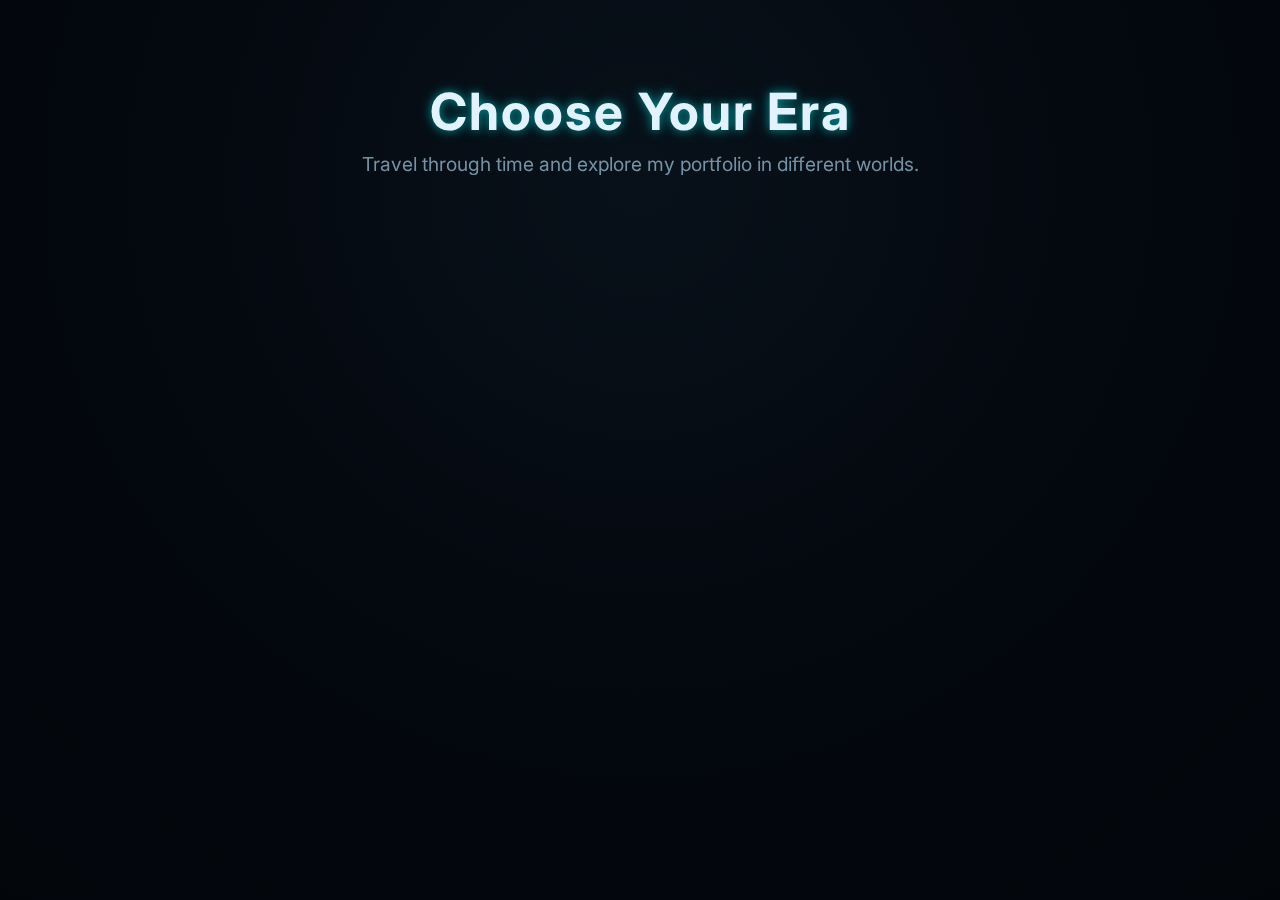
<file: index.html>
<!DOCTYPE html>
<html lang="en">
<head>
    <meta charset="UTF-8">
    <meta name="viewport" content="width=device-width, initial-scale=1.0">
    <title>Time Machine Portfolio</title>

    <!-- GLOBAL + WARP CSS -->
    <link rel="stylesheet" href="css/global.css">
    <link rel="stylesheet" href="css/warp.css">
    <link rel="stylesheet" href="css/selection.css">

    <!-- GOOGLE FONTS (Global UI Font) -->
    <link href="https://fonts.googleapis.com/css2?family=Inter:wght@300;400;600;700&display=swap" rel="stylesheet">
</head>
<body>

    <!-- WARP TRANSITION OVERLAY -->
    <div id="warp-overlay"></div>

    <!-- STORY MESSAGE OVERLAY -->
    <div class="story-overlay"></div>

    <!-- ============================
         ERA SELECTION PAGE CONTENT
         ============================ -->
    <section class="portal-container">

        <h1 class="portal-title">Choose Your Era</h1>
        <p class="portal-subtitle">Travel through time and explore my portfolio in different worlds.</p>

        <div class="portal-grid">

            <!-- Stone Age -->
            <a href="stone-age.html" class="era-card stone-card">
                <div class="era-label">🪨 Stone Age</div>
                <div class="era-desc">Primitive rock UI + ancient vibes</div>
            </a>

            <!-- Medieval -->
            <a href="medieval.html" class="era-card medieval-card">
                <div class="era-label">🏰 Medieval Era</div>
                <div class="era-desc">Royal parchment UI + candle ambience</div>
            </a>

            <!-- Retro -->
            <a href="retro.html" class="era-card retro-card">
                <div class="era-label">💜 Retro 80s Neon</div>
                <div class="era-desc">Synthwave glow + neon grids</div>
            </a>

            <!-- Modern -->
            <a href="modern.html" class="era-card modern-card">
                <div class="era-label">⚪ Modern Minimal</div>
                <div class="era-desc">Clean, smooth, Apple-like UI</div>
            </a>

            <!-- Future -->
            <a href="future.html" class="era-card future-card">
                <div class="era-label">🔮 Futuristic</div>
                <div class="era-desc">Hologram tech + cyberpunk effects</div>
            </a>

        </div>

    </section>

    <!-- SCRIPTS -->
    <script src="js/story.js"></script>
    <script src="js/warp.js"></script>

</body>
</html>
</file>
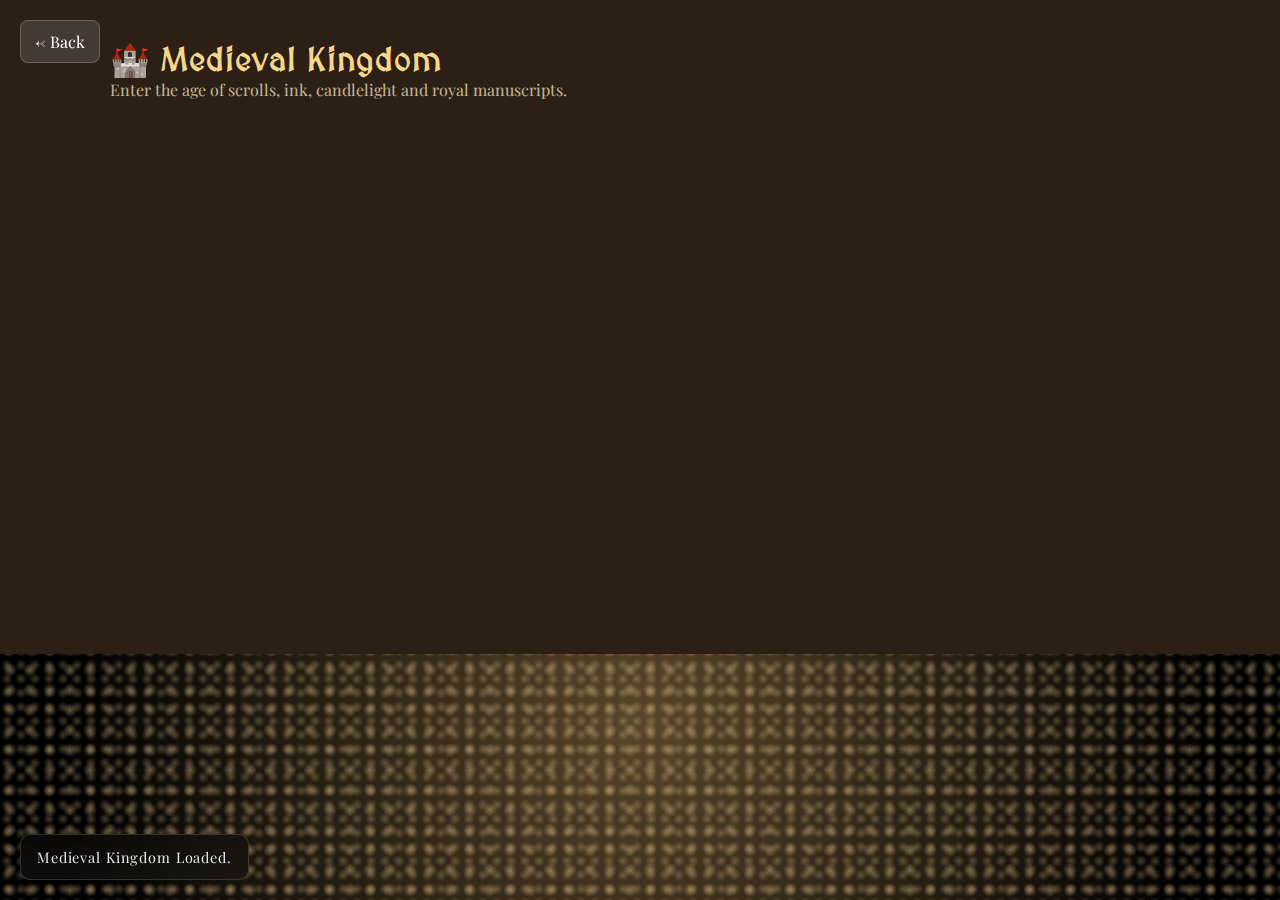
<file: medieval.html>
<!DOCTYPE html>
<html lang="en">
<head>
    <meta charset="UTF-8">
    <meta name="viewport" content="width=device-width, initial-scale=1.0">
    <title>Medieval Era — Time Machine Portfolio</title>

    <!-- GLOBAL + ERA CSS -->
    <link rel="stylesheet" href="css/global.css">
    <link rel="stylesheet" href="css/medieval.css">

    <!-- Medieval Fonts -->
    <link href="https://fonts.googleapis.com/css2?family=MedievalSharp&family=Playfair+Display:wght@600&display=swap" rel="stylesheet">
</head>

<body>

    <!-- Background FX (candle flicker + embers) -->
    <div class="fx-layer"></div>

    <!-- Floating medieval scroll -->
    <div class="object-layer"></div>

    <!-- Cinematic arrival layer -->
    <div class="arrival-layer"></div>

    <!-- Back -->
    <a href="index.html" class="back-link">← Back</a>

    <!-- Story messages -->
    <div class="story-overlay"></div>

    <!-- ==========================
         PAGE CONTENT
         ========================== -->
    <div class="container">

        <h1 class="page-title">🏰 Medieval Kingdom</h1>
        <p class="page-desc">
            Enter the age of scrolls, ink, candlelight and royal manuscripts.
        </p>

        <!-- ABOUT -->
        <div class="card">
            <h2>About Me</h2>
            <p>
                A wandering artisan crafting interfaces across kingdoms and eras.
                In this realm, design is written in ink and sealed with wax.
            </p>
        </div>

        <!-- SKILLS -->
        <div class="card">
            <h2>Skills</h2>
            <ul>
                <li>Scroll UI Layout</li>
                <li>Candlelight Aesthetics</li>
                <li>Royal Typography</li>
            </ul>
        </div>

        <!-- PROJECTS -->
        <div class="card">
            <h2>Projects</h2>
            <p>
                Manuscripts, heraldry systems, scroll-based data records,
                and enchanted UI layouts.
            </p>
        </div>

        <!-- CONTACT -->
        <div class="card">
            <h2>Contact</h2>
            <p>
                Send word via raven or seal your message in wax and parchment.
            </p>
        </div>
    </div>

    <!-- Scripts -->
    <script src="js/story.js"></script>
    <script src="js/mode.js"></script>
    <script src="js/interactive.js"></script>

    <script>
        // arrival narrative + fade layer
        window.addEventListener("load", () => {
            showStoryMessage("Medieval Kingdom Loaded.");

            setTimeout(() => {
                document.querySelector(".arrival-layer")?.classList.add("arrival-hide");
            }, 250);
        });
    </script>

</body>
</html>
</file>
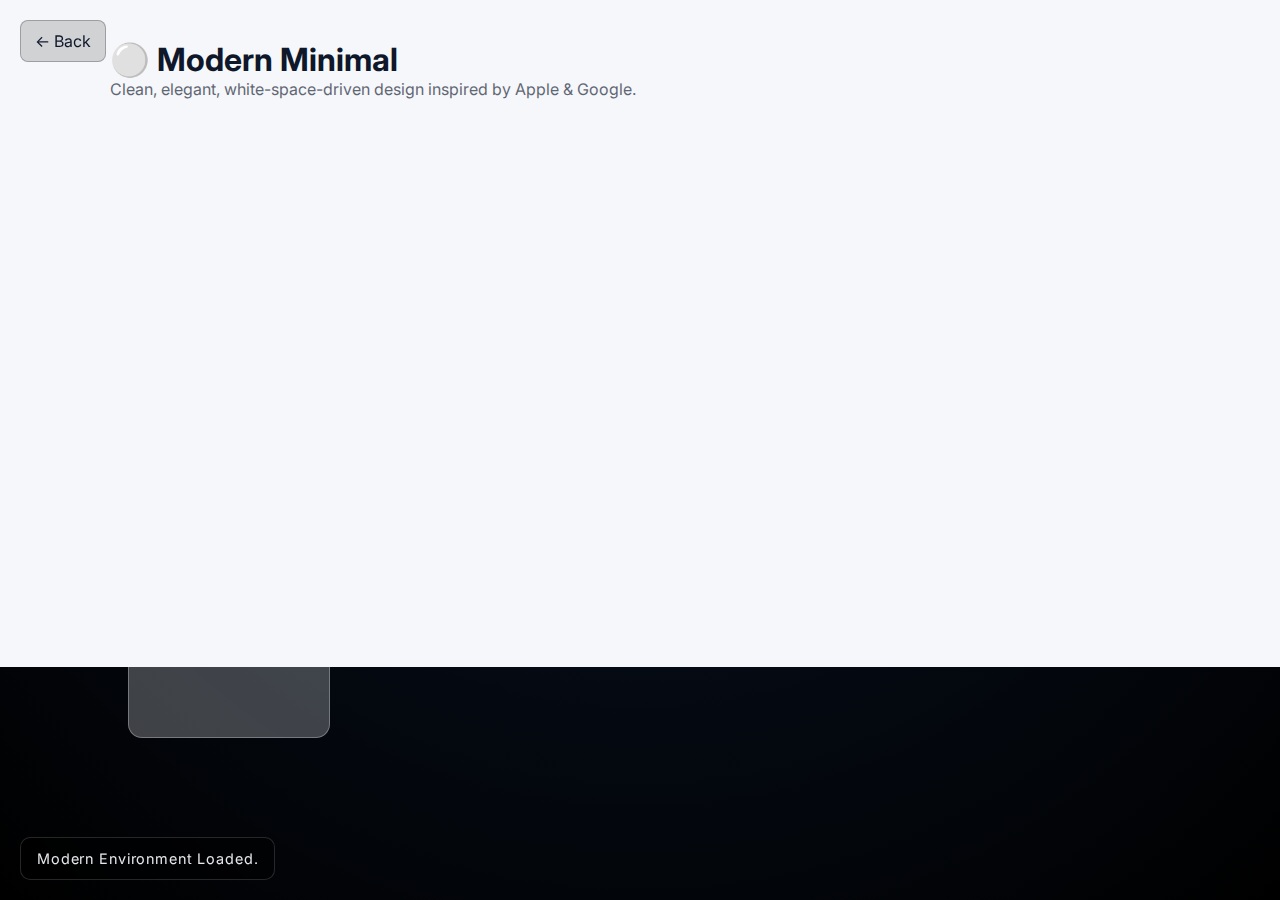
<file: modern.html>
<!DOCTYPE html>
<html lang="en">
<head>
    <meta charset="UTF-8">
    <meta name="viewport" content="width=device-width, initial-scale=1.0">
    <title>Modern Minimal — Time Machine Portfolio</title>

    <!-- Global + Modern CSS -->
    <link rel="stylesheet" href="css/global.css">
    <link rel="stylesheet" href="css/modern.css">

    <!-- Modern Fonts -->
    <link href="https://fonts.googleapis.com/css2?family=Inter:wght@300;400;600;700&display=swap" rel="stylesheet">
</head>

<body>

    <!-- Ambient FX -->
    <div class="fx-layer"></div>

    <!-- 3D floating glass panels -->
    <div class="object-layer"></div>

    <!-- Arrival animation -->
    <div class="arrival-layer"></div>

    <!-- Back -->
    <a href="index.html" class="back-link">← Back</a>

    <!-- Story overlay -->
    <div class="story-overlay"></div>

    <!-- ==========================
         MAIN CONTENT
         ========================== -->
    <div class="container">

        <h1 class="page-title">⚪ Modern Minimal</h1>
        <p class="page-desc">
            Clean, elegant, white-space-driven design inspired by Apple & Google.
        </p>

        <!-- ABOUT -->
        <div class="card">
            <h2>About Me</h2>
            <p>
                I craft clean and minimal UI experiences with a strong focus on clarity,
                soft shadows, and structured content hierarchy.
            </p>
        </div>

        <!-- SKILLS -->
        <div class="card">
            <h2>Skills</h2>
            <ul>
                <li>UX Design</li>
                <li>Modern UI Styling</li>
                <li>Shadows & Micro-interactions</li>
            </ul>
        </div>

        <!-- PROJECTS -->
        <div class="card">
            <h2>Projects</h2>
            <p>
                Smooth dashboards, minimal landing pages, clean mobile designs.
            </p>
        </div>

        <!-- CONTACT -->
        <div class="card">
            <h2>Contact</h2>
            <p>
                Reach me via modern communication standards — email or DM.
            </p>
        </div>
    </div>

    <!-- Scripts -->
    <script src="js/story.js"></script>
    <script src="js/mode.js"></script>
    <script src="js/interactive.js"></script>

    <script>
        // Arrival cinematic & message
        window.addEventListener("load", () => {
            showStoryMessage("Modern Environment Loaded.");

            setTimeout(() => {
                document.querySelector(".arrival-layer")?.classList.add("arrival-hide");
            }, 250);
        });
    </script>

</body>
</html>
</file>
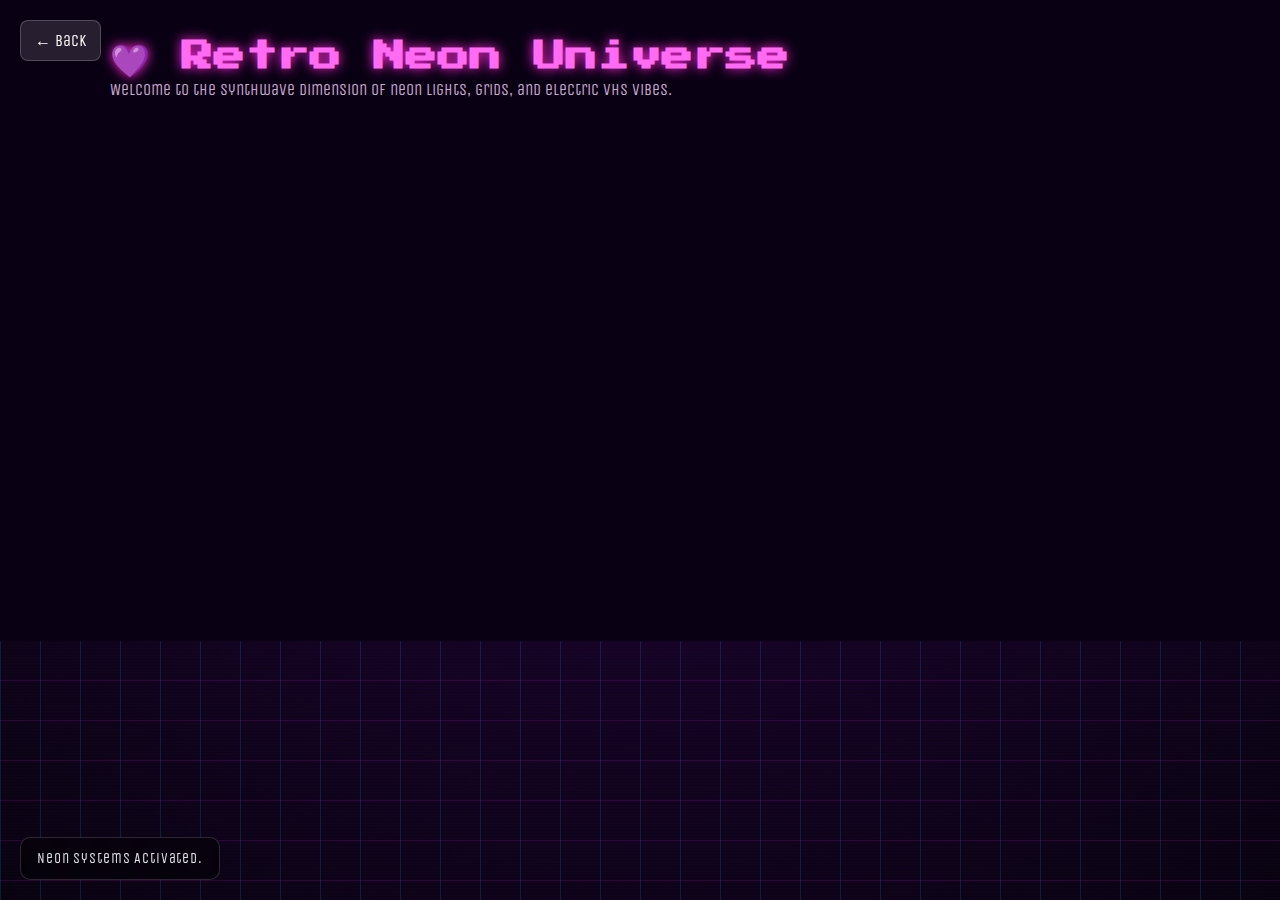
<file: retro.html>
<!DOCTYPE html>
<html lang="en">
<head>
    <meta charset="UTF-8">
    <meta name="viewport" content="width=device-width, initial-scale=1.0">
    <title>Retro 80s Era — Time Machine Portfolio</title>

    <!-- Global + Retro CSS -->
    <link rel="stylesheet" href="css/global.css">
    <link rel="stylesheet" href="css/retro.css">

    <!-- Retro Fonts -->
    <link href="https://fonts.googleapis.com/css2?family=Press+Start+2P&family=Unica+One&display=swap" rel="stylesheet">
</head>

<body>

    <!-- Ambient FX -->
    <div class="fx-layer"></div>

    <!-- Wireframe objects -->
    <div class="object-layer"></div>

    <!-- Arrival cinematic -->
    <div class="arrival-layer"></div>


    <!-- Back button -->
    <a href="index.html" class="back-link">← Back</a>

    <!-- Story overlay -->
    <div class="story-overlay"></div>

    <!-- ==========================
         PAGE CONTENT
         ========================== -->
    <div class="container">

        <h1 class="page-title">💜 Retro Neon Universe</h1>
        <p class="page-desc">
            Welcome to the synthwave dimension of neon lights,
            grids, and electric VHS vibes.
        </p>

        <!-- ABOUT -->
        <div class="card">
            <h2>About Me</h2>
            <p>
                A digital artist navigating neon highways of the 80s UI timeline.
                Here, everything glows.
            </p>
        </div>

        <!-- SKILLS -->
        <div class="card">
            <h2>Skills</h2>
            <ul>
                <li>VHS UI Design</li>
                <li>Synthwave Visual Aesthetics</li>
                <li>Glitch Animation Engineering</li>
            </ul>
        </div>

        <!-- PROJECTS -->
        <div class="card">
            <h2>Projects</h2>
            <p>Neon dashboards, grid worlds, vaporwave experiences.</p>
        </div>

        <!-- CONTACT -->
        <div class="card">
            <h2>Contact</h2>
            <p>Send a message through neon wavelengths or retro frequencies.</p>
        </div>

    </div>

    <!-- Scripts -->
    <script src="js/story.js"></script>
    <script src="js/mode.js"></script>
    <script src="js/interactive.js"></script>

    <script>
        window.addEventListener("load", () => {
            showStoryMessage("Neon Systems Activated.");

            setTimeout(() => {
                document.querySelector(".arrival-layer")?.classList.add("arrival-hide");
            }, 250);
        });
    </script>

</body>
</html>
</file>
<file: css/warp.css>
/* ==========================================================
   WARP TRANSITION EFFECT
   Full-screen vortex + glow animation on era selection
   ========================================================== */

#warp-overlay {
    position: fixed;
    inset: 0;
    background: radial-gradient(circle at center,
        rgba(0, 212, 255, 0) 0%,
        rgba(0, 0, 0, 0.85) 60%,
        #000 100%
    );
    z-index: 200000;
    pointer-events: none;
    opacity: 0;
    transform: scale(1);
    transition: opacity 0.4s ease-out;
    overflow: hidden;
}

/* Vortex swirl (core effect) */
#warp-overlay::before {
    content: "";
    position: absolute;
    inset: -50%;
    background: conic-gradient(
        from 0deg,
        rgba(56,189,248,0.9),
        rgba(129,140,248,0.9),
        rgba(45,212,191,0.9),
        rgba(56,189,248,0.9)
    );
    border-radius: 50%;
    filter: blur(40px);
    transform: scale(0.1) rotate(0deg);
    opacity: 0;

    transition:
        transform 1s cubic-bezier(.3, .7, .4, 1),
        opacity 0.6s ease-out;
}

/* Glow pulse behind vortex */
#warp-overlay::after {
    content: "";
    position: absolute;
    inset: 0;
    background: radial-gradient(circle at center,
        rgba(56,189,248,0.5),
        rgba(0,212,255,0.1),
        transparent 70%
    );
    filter: blur(40px);
    opacity: 0;
    transition: opacity 0.6s ease-out;
}

/* When warp is active */
.warp-active {
    opacity: 1;
    pointer-events: all;
}

.warp-active::before {
    opacity: 1;
    transform: scale(2.2) rotate(720deg);
}

.warp-active::after {
    opacity: 0.9;
}
</file>
<file: css/selection.css>
/* ==========================================================
   ERA SELECTION PORTAL — Time Hub UI
   Applies ONLY to index.html
   ========================================================== */

body {
    background: radial-gradient(circle at 50% 20%,
        #08111a,
        #04080f,
        #02050a
    );
    color: #e2e8f0;
    font-family: 'Inter', sans-serif;
    overflow-x: hidden;
}



/* ==========================================================
   PORTAL GLOW GRID BACKGROUND
   ========================================================== */

body::before {
    content: "";
    position: fixed;
    inset: 0;

    background:
        /* glowing grid */
        linear-gradient(rgba(0, 255, 255, 0.08) 1px, transparent 1px),
        linear-gradient(90deg, rgba(0, 255, 255, 0.08) 1px, transparent 1px),
        /* soft gradient backdrop */
        radial-gradient(circle at top, #0c2333 0%, #030914 80%, #01030a 100%);

    background-size:
        50px 50px,
        50px 50px,
        100% 100%;

    z-index: -2;
    opacity: 0.35;

    animation: portalGridMove 22s linear infinite;
}

@keyframes portalGridMove {
    0% { background-position: 0 0, 0 0, center; }
    100% { background-position: 0 400px, 400px 0, center; }
}



/* ==========================================================
   FLOATING PORTAL RINGS
   ========================================================== */

body::after {
    content: "";
    position: fixed;
    width: 550px;
    height: 550px;
    left: 50%;
    top: 40%;

    transform: translate(-50%, -50%);
    border-radius: 50%;

    background: radial-gradient(circle,
        rgba(0, 247, 255, 0.15),
        rgba(0, 247, 255, 0.05),
        transparent 60%
    );

    filter: blur(18px);
    z-index: -1;

    animation: ringPulse 6s ease-in-out infinite;
}

@keyframes ringPulse {
    0% { transform: translate(-50%, -50%) scale(1); opacity: 0.45; }
    50% { transform: translate(-50%, -50%) scale(1.18); opacity: 0.65; }
    100% { transform: translate(-50%, -50%) scale(1); opacity: 0.45; }
}



/* ==========================================================
   PORTAL TITLE + SUBTITLE
   ========================================================== */

.portal-title {
    font-size: 3.2rem;
    letter-spacing: 2px;
    font-weight: 700;
    color: #e2f3ff;

    text-shadow:
        0 0 8px rgba(0,255,255,0.45),
        0 0 16px rgba(0,255,255,0.25);
}

.portal-subtitle {
    color: #8fb4c9;
    font-size: 1.2rem;
    margin-bottom: 40px;
}



/* ==========================================================
   ERA CARDS — Enhanced Portal Effects
   ========================================================== */

.era-card {
    background: rgba(255,255,255,0.06);
    border: 1px solid rgba(0,255,255,0.2);
    backdrop-filter: blur(10px);

    transition: 0.5s ease;
    position: relative;
    overflow: hidden;
}

/* Portal light flash on hover */
.era-card::before {
    content: "";
    position: absolute;
    inset: 0;
    background: radial-gradient(circle,
        rgba(0,255,255,0.18),
        rgba(0,255,255,0.05),
        transparent 70%
    );
    opacity: 0;
    transform: scale(0.6);
    transition: 0.4s ease;
}

.era-card:hover::before {
    opacity: 1;
    transform: scale(1.4);
}

/* Hover lift */
.era-card:hover {
    transform: translateY(-12px) scale(1.03);
    box-shadow:
        0 0 20px rgba(0,255,255,0.25),
        0 0 40px rgba(0,255,255,0.15);
}



/* ==========================================================
   ERA CARD TEXT
   ========================================================== */

.era-label {
    font-size: 1.5rem;
    font-weight: 700;
    color: #e6faff;
}

.era-desc {
    color: #a8cbde;
}



/* ==========================================================
   ENTRY ANIMATION FOR CARDS
   ========================================================== */

.era-card {
    opacity: 0;
    transform: translateY(20px);
    animation: cardEntrance 0.8s ease forwards;
}

.era-card:nth-child(2) { animation-delay: 0.1s; }
.era-card:nth-child(3) { animation-delay: 0.2s; }
.era-card:nth-child(4) { animation-delay: 0.3s; }
.era-card:nth-child(5) { animation-delay: 0.4s; }

@keyframes cardEntrance {
    0% { opacity: 0; transform: translateY(20px); }
    100% { opacity: 1; transform: translateY(0); }
}
</file>
<file: css/medieval.css>
/* ==========================================================
   MEDIEVAL THEME — Typography & Base UI
   ========================================================== */

body {
    font-family: "Playfair Display", serif;
    background: #2c1f15;
    color: #f8e7c0;
}

.page-title, .card h2 {
    font-family: "MedievalSharp", serif;
    color: #f6d68b;
    letter-spacing: 1px;
}

.page-desc {
    opacity: 0.75;
}




/* ==========================================================
   AMBIENT FX — Candle Glow + Floating Embers
   ========================================================== */

.fx-layer {
    background: radial-gradient(circle at 50% 80%,
            rgba(255,200,120,0.35) 0%,
            transparent 60%
        );
    animation: candleGlow 4s ease-in-out infinite;
}

@keyframes candleGlow {
    0%, 100% { opacity: 0.5; }
    50% { opacity: 0.8; }
}

/* floating ash / embers */
.fx-layer::after {
    content: "";
    position: absolute;
    inset: 0;
    background-image:
        radial-gradient(circle, rgba(255,220,160,0.4) 0%, transparent 50%),
        radial-gradient(circle, rgba(255,220,160,0.25) 0%, transparent 60%);
    background-size: 20px 20px, 14px 14px;
    animation: embers 12s linear infinite;
}

@keyframes embers {
    0% { transform: translateY(0px); }
    100% { transform: translateY(-80px); }
}




/* ==========================================================
   FLOATING 3D OBJECT — Medieval Scroll
   ========================================================== */

.object-layer::before {
    content: "";
    position: absolute;
    width: 240px;
    height: 160px;

    background: url('https://i.imgur.com/KMO1ArV.png') center/cover;
    opacity: 0.25;

    top: 15%;
    right: 8%;

    transform-origin: center;
    transform-style: preserve-3d;

    animation: scrollFloat 10s ease-in-out infinite alternate;
}

@keyframes scrollFloat {
    0% {
        transform: rotateY(0deg) rotateX(10deg) translateZ(0px);
        opacity: 0.2;
    }
    100% {
        transform: rotateY(25deg) rotateX(-12deg) translateZ(35px);
        opacity: 0.28;
    }
}




/* ==========================================================
   INTERACTION — Ink Bleed Ripple + Scroll Tilt
   ========================================================== */

.card-ripple {
    background: radial-gradient(
        circle,
        rgba(120, 64, 30, 0.45),
        rgba(80, 48, 20, 0.15),
        transparent 70%
    );
    filter: blur(4px);
}

/* scroll-like tilt */
.card:hover {
    transform: scale(1.02) rotate(-0.8deg);
}




/* ==========================================================
   CARD GLOW — Warm Manuscript Glow
   ========================================================== */

.card:hover {
    box-shadow:
        0 12px 30px rgba(234,179,8,0.28),
        inset 0 0 16px rgba(202,138,4,0.35);
}




/* ==========================================================
   ARRIVAL CINEMATIC — Candle Burst Fade
   ========================================================== */

.arrival-layer {
    background:
        radial-gradient(circle at center,
            rgba(255,200,120,0.45),
            rgba(180,120,40,0.25),
            transparent 70%
        );
    animation: medievalArrival 1s ease-out forwards;
}

@keyframes medievalArrival {
    0%   { opacity: 1; filter: blur(12px) brightness(0.4); }
    50%  { opacity: 1; filter: blur(4px) brightness(1.2); }
    100% { opacity: 0; filter: blur(0px) brightness(1); }
}
</file>
<file: css/modern.css>
/* ==========================================================
   MODERN MINIMAL THEME — Typography & Base Colors
   ========================================================== */

body {
    font-family: "Inter", sans-serif;
    background: #f5f7fa;
    color: #1e293b;
}

.page-title,
.card h2 {
    font-weight: 700;
    color: #0f172a;
}

.page-desc {
    opacity: 0.7;
    margin-bottom: 20px;
}



/* ==========================================================
   BACKGROUND FX — Soft Blue Gradient + Ambient Glow
   ========================================================== */

.fx-layer {
    background: radial-gradient(circle at 50% 20%,
        rgba(59,130,246,0.25),
        rgba(59,130,246,0.08),
        rgba(255,255,255,0)
    );
    opacity: 1;
    animation: modernAmbient 12s ease-in-out infinite alternate;
}

@keyframes modernAmbient {
    0% { filter: blur(0px); opacity: 0.7; }
    100% { filter: blur(4px); opacity: 1; }
}



/* ==========================================================
   3D OBJECTS — Floating Glass Panels
   ========================================================== */

.object-layer::before {
    content: "";
    position: absolute;
    width: 260px;
    height: 160px;

    background: rgba(255,255,255,0.35);
    backdrop-filter: blur(10px);
    border-radius: 18px;
    border: 1px solid rgba(255,255,255,0.4);

    top: 14%;
    right: 12%;

    box-shadow: 0 8px 30px rgba(0,0,0,0.15);

    animation: glassFloat 14s ease-in-out infinite alternate;
}

.object-layer::after {
    content: "";
    position: absolute;
    width: 200px;
    height: 120px;

    background: rgba(255,255,255,0.25);
    backdrop-filter: blur(10px);
    border-radius: 14px;
    border: 1px solid rgba(255,255,255,0.3);

    bottom: 18%;
    left: 10%;

    box-shadow: 0 8px 26px rgba(0,0,0,0.18);

    animation: glassFloat2 12s ease-in-out infinite alternate;
}

@keyframes glassFloat {
    0% { transform: translateY(0px) rotateY(0deg); opacity: 0.3; }
    100% { transform: translateY(20px) rotateY(10deg); opacity: 0.4; }
}

@keyframes glassFloat2 {
    0% { transform: translateY(0px) rotateX(0deg); opacity: 0.25; }
    100% { transform: translateY(-20px) rotateX(10deg); opacity: 0.3; }
}



/* ==========================================================
   INTERACTION — Soft Ripple + Clean Professional Hover
   ========================================================== */

.card-ripple {
    background: radial-gradient(
        circle,
        rgba(59,130,246,0.25),
        rgba(147,197,253,0.1),
        transparent 70%
    );
    filter: blur(10px);
}

/* Smooth, minimal hover */
.card:hover {
    transform: translateY(-6px) scale(1.03) !important;
    box-shadow:
        0 12px 26px rgba(0,0,0,0.18),
        0 6px 12px rgba(0,0,0,0.10) inset !important;
}



/* ==========================================================
   CARD BACKGROUND OVERRIDE (to fit light theme)
   ========================================================== */

.card {
    background: rgba(255,255,255,0.7);
    color: #0f172a;
    border: 1px solid rgba(0,0,0,0.08);
}



/* ==========================================================
   ARRIVAL CINEMATIC — Smooth White Fade + Slide
   ========================================================== */

.arrival-layer {
    background: #ffffff;
    animation: modernArrival 0.8s ease-out forwards;
}

@keyframes modernArrival {
    0%   { opacity: 1; transform: translateY(0); }
    100% { opacity: 0; transform: translateY(-20px); }
}

/* ==========================================================
   MODERN ERA — Back Button Color Fix
   ========================================================== */

.back-link {
    background: rgba(0,0,0,0.15) !important;
    color: #0f172a !important;
    border: 1px solid rgba(0,0,0,0.25) !important;
}

.back-link:hover {
    background: rgba(0,0,0,0.25) !important;
    transform: translateY(-4px);
}
</file>
<file: css/retro.css>
/* ==========================================================
   RETRO 80s THEME — Typography & Color Base
   ========================================================== */

body {
    font-family: "Unica One", sans-serif;
    background: #0a0014;
    color: #f8d7ff;
}

.page-title, .card h2 {
    font-family: "Press Start 2P", cursive;
    color: #ff6bf3;
    text-shadow: 0 0 12px #ff2bd8;
}

.page-desc {
    opacity: 0.8;
    margin-bottom: 20px;
}



/* ==========================================================
   BACKGROUND FX — Neon Grid + VHS Static
   ========================================================== */

.fx-layer {
    background:
        /* neon grid */
        linear-gradient(rgba(255, 0, 255, 0.15) 1px, transparent 1px),
        linear-gradient(90deg, rgba(0, 200, 255, 0.15) 1px, transparent 1px),
        /* deep gradient sky */
        radial-gradient(circle at top, #4a0080 0%, #120022 60%, #06000e 100%);
    background-size:
        40px 40px,
        40px 40px,
        100% 100%;
    background-position:
        0 0,
        0 0,
        center;

    animation: gridMove 18s linear infinite,
               crtFlicker 2.8s steps(2, end) infinite;
}

@keyframes gridMove {
    0% { background-position: 0 0, 0 0, center; }
    100% { background-position: 0 400px, 400px 0, center; }
}

@keyframes crtFlicker {
    0%, 100% { opacity: 0.96; }
    50% { opacity: 1; }
}

/* VHS scanlines */
.fx-layer::after {
    content: "";
    position: absolute;
    inset: 0;
    background: repeating-linear-gradient(
        to bottom,
        rgba(255,255,255,0.05) 0px,
        rgba(255,255,255,0.05) 2px,
        transparent 3px
    );
    opacity: 0.3;
    pointer-events: none;
}



/* ==========================================================
   3D OBJECTS — Neon Sphere + Wireframe Pyramid
   ========================================================== */

.object-layer::before {
    /* Neon sphere */
    content: "";
    position: absolute;
    width: 200px;
    height: 200px;

    background: radial-gradient(circle,
        rgba(255,0,255,0.6),
        rgba(0,255,255,0.4),
        rgba(255,0,255,0.1)
    );

    border-radius: 50%;
    opacity: 0.35;

    top: 18%;
    left: 12%;

    animation: neonSphere 10s linear infinite;
}

@keyframes neonSphere {
    0% { transform: rotate(0deg) translateZ(0px); }
    100% { transform: rotate(360deg) translateZ(40px); }
}

.object-layer::after {
    /* Neon pyramid (wireframe) */
    content: "";
    position: absolute;
    width: 220px;
    height: 220px;

    background: url('https://i.imgur.com/7VYCEJi.png') center/contain no-repeat;
    opacity: 0.28;

    bottom: 12%;
    right: 10%;

    animation: neonPyramid 12s ease-in-out infinite alternate;
}

@keyframes neonPyramid {
    0% { transform: rotateY(0deg) rotateX(15deg); }
    100% { transform: rotateY(30deg) rotateX(-15deg); }
}



/* ==========================================================
   INTERACTION — Neon Ripple + RGB Split Glitch
   ========================================================== */

.card-ripple {
    background: radial-gradient(
        circle,
        rgba(255,0,255,0.35),
        rgba(0,255,255,0.15),
        transparent 65%
    );
    filter: blur(4px);
}

/* Neon glitch on hover */
.card:hover {
    animation: neonGlitch 0.25s steps(2, end);
}

@keyframes neonGlitch {
    0% { filter: hue-rotate(0deg) drop-shadow(0 0 6px #f0f); }
    50% { filter: hue-rotate(25deg) drop-shadow(0 0 14px cyan); }
    100% { filter: hue-rotate(0deg); }
}



/* ==========================================================
   CARD GLOW — Vaporwave Glow
   ========================================================== */

.card:hover {
    box-shadow:
        0 0 20px rgba(255, 50, 255, 0.35),
        0 0 40px rgba(0, 255, 255, 0.25);
}



/* ==========================================================
   ARRIVAL CINEMATIC — Neon Flash + CRT Distortion
   ========================================================== */

.arrival-layer {
    background: repeating-linear-gradient(
        to bottom,
        rgba(255,255,255,0.08) 0px,
        rgba(255,255,255,0.08) 2px,
        transparent 3px
    );
    animation: retroArrival 0.9s steps(2, end) forwards;
}

@keyframes retroArrival {
    0% { opacity: 1; filter: contrast(0.4) brightness(0.6); }
    50% { opacity: 1; filter: contrast(1.8) brightness(1.8) hue-rotate(20deg); }
    100% { opacity: 0; filter: contrast(1) brightness(1); }
}
</file>
<file: css/global.css>
/* ==========================================================
   GLOBAL BASE — RESET + ROOT VARIABLES
   ========================================================== */

* {
    margin: 0;
    padding: 0;
    box-sizing: border-box;
}

html, body {
    background: #000;
    color: #fff;
    font-family: 'Inter', sans-serif;
    overflow-x: hidden;
}

/* Main layout container for era pages */
.container {
    max-width: 1100px;
    margin: auto;
    padding: 40px 20px;
    position: relative;
    z-index: 10;
}




/* ==========================================================
   PORTAL SELECTOR PAGE (index.html)
   ========================================================== */

.portal-container {
    min-height: 100vh;
    padding: 80px 20px;
    text-align: center;
}

.portal-title {
    font-size: 3rem;
    font-weight: 700;
    margin-bottom: 10px;
}

.portal-subtitle {
    font-size: 1.2rem;
    opacity: 0.8;
    margin-bottom: 40px;
}

.portal-grid {
    display: grid;
    gap: 28px;
    grid-template-columns: repeat(auto-fit, minmax(240px, 1fr));
    padding: 20px;
}

.era-card {
    padding: 28px;
    border-radius: 14px;
    background: rgba(255,255,255,0.07);
    border: 1px solid rgba(255,255,255,0.15);
    backdrop-filter: blur(10px);
    transition: 0.4s ease;
    text-decoration: none;
    color: white;
}

.era-card:hover {
    transform: translateY(-8px);
    background: rgba(255,255,255,0.12);
}

.era-label {
    font-size: 1.4rem;
    font-weight: 700;
    margin-bottom: 6px;
}

.era-desc {
    font-size: 0.95rem;
    opacity: 0.7;
}




/* ==========================================================
   UNIVERSAL CARD STYLING
   ========================================================== */

.card {
    background: rgba(255,255,255,0.05);
    border: 1px solid rgba(255,255,255,0.1);
    border-radius: 14px;
    padding: 20px;
    margin-bottom: 26px;
    position: relative;
    overflow: hidden;

    /* Fade-in on load */
    opacity: 0;
    transform: translateY(16px);
    animation: cardFadeIn 0.9s ease forwards;

    /* Breathing shadow */
    animation: breathe 6s ease-in-out infinite;
}

@keyframes cardFadeIn {
    0% { opacity: 0; transform: translateY(16px); }
    100% { opacity: 1; transform: translateY(0); }
}

@keyframes breathe {
    0%   { box-shadow: 0 4px 12px rgba(0,0,0,0.15); }
    50%  { box-shadow: 0 8px 26px rgba(0,0,0,0.22); }
    100% { box-shadow: 0 4px 12px rgba(0,0,0,0.15); }
}

/* Hover micro-interaction */
.card:hover {
    transform: translateY(-8px) scale(1.02);
    transition: 0.35s ease;
}

.card > * {
    transition: transform 0.3s ease;
}

.card:hover > * {
    transform: translateY(-3px);
}




/* ==========================================================
   UNIVERSAL CARD RIPPLE EFFECT (interactive.js)
   ========================================================== */

.card-ripple {
    position: absolute;
    width: 180px;
    height: 180px;
    border-radius: 50%;
    pointer-events: none;
    opacity: 0;
    transform: translate(-50%, -50%) scale(0);
    transition: transform 0.45s ease, opacity 0.45s ease;
}

.card-ripple.active {
    transform: translate(-50%, -50%) scale(1.9);
    opacity: 1;
}




/* ==========================================================
   MODE SYSTEM (CALM / CINEMATIC / EXTREME / MINIMAL)
   ========================================================== */

/* Calm Mode */
.mode-calm .card {
    animation: none !important;
}
.mode-calm .fx-layer,
.mode-calm .object-layer {
    opacity: 0.45 !important;
}

/* Extreme FX Mode */
.mode-extreme .card {
    transform: scale(1.05);
}
.mode-extreme .fx-layer,
.mode-extreme .object-layer {
    opacity: 1 !important;
}

/* Minimal Mode */
.mode-minimal .card,
.mode-minimal .fx-layer,
.mode-minimal .object-layer {
    animation: none !important;
}
.mode-minimal .card:hover {
    transform: none !important;
}




/* ==========================================================
   MODE SELECTOR UI
   ========================================================== */

.mode-selector {
    position: fixed;
    top: 16px;
    right: 16px;
    z-index: 20000;

    background: rgba(255,255,255,0.08);
    border: 1px solid rgba(255,255,255,0.2);
    backdrop-filter: blur(10px);

    padding: 6px 10px;
    border-radius: 8px;
}

.mode-selector select {
    background: rgba(0,0,0,0.4);
    border: 1px solid rgba(255,255,255,0.2);
    color: white;
    border-radius: 6px;
    padding: 4px 6px;
}




/* ==========================================================
   STORY MESSAGE OVERLAY (story.js)
   ========================================================== */

.story-overlay {
    position: fixed;
    bottom: 20px;
    left: 20px;
    padding: 12px 16px;

    background: rgba(0,0,0,0.45);
    border: 1px solid rgba(255,255,255,0.15);
    backdrop-filter: blur(10px);
    border-radius: 10px;

    color: #e5e7eb;
    font-size: 0.9rem;
    letter-spacing: 0.06em;

    opacity: 0;
    transform: translateY(16px);
    transition: opacity 0.4s ease, transform 0.4s ease;

    z-index: 900000;
}

.story-visible {
    opacity: 1;
    transform: translateY(0);
}




/* ==========================================================
   EFFECT LAYERS (Background FX + 3D Objects)
   ========================================================== */

.fx-layer {
    position: fixed;
    inset: 0;
    z-index: -1;
    pointer-events: none;
    opacity: 1;
    overflow: hidden;
}

.object-layer {
    position: fixed;
    inset: 0;
    z-index: -2;
    pointer-events: none;
    perspective: 1200px;
}




/* ==========================================================
   ARRIVAL CINEMATIC BASE LAYER
   ========================================================== */

.arrival-layer {
    position: fixed;
    inset: 0;
    z-index: 200000;
    pointer-events: none;
    opacity: 1;
    transition: opacity 0.8s ease-out;
}

.arrival-hide {
    opacity: 0;
}




/* ==========================================================
   BACK BUTTON FOR ERA PAGES
   ========================================================== */

.back-link {
    position: fixed;
    top: 20px;
    left: 20px;
    text-decoration: none;
    color: #fff;
    padding: 10px 14px;
    background: rgba(255,255,255,0.12);
    border-radius: 8px;
    border: 1px solid rgba(255,255,255,0.2);
    backdrop-filter: blur(10px);
    transition: 0.3s ease;
    z-index: 999999;
}

.back-link:hover {
    transform: translateY(-4px);
    background: rgba(255,255,255,0.18);
}

/* ============================================================
   FIX: OVERRIDE GLOBAL .card FOR PROJECT SECTION
   ============================================================ */

.section-projects .card {
    all: unset;              /* remove global styles */
    display: block;
    position: relative;
    cursor: pointer;
    perspective: 1000px;
    width: 100%;
    height: 340px;
}

.section-projects .card * {
    all: revert-layer;       /* restore normal element styling */
}

/* Restore flipping card layout after reset */
.section-projects .card-flipper {
    width: 100%;
    height: 100%;
    transform-style: preserve-3d;
    transition: transform 0.8s cubic-bezier(.25,.46,.45,.94);
}

.section-projects .card:hover .card-flipper {
    transform: rotateY(180deg);
}

.section-projects .card-front,
.section-projects .card-back {
    position: absolute;
    inset: 0;
    display: flex;
    flex-direction: column;
    background: rgba(255,255,255,0.07);
    backdrop-filter: blur(8px) saturate(1.4);
    border: 1px solid rgba(255,255,255,0.12);
    border-radius: 16px;
    box-shadow: 0 8px 32px rgba(0,0,0,0.55);
    backface-visibility: hidden;
}

.section-projects .card-back {
    transform: rotateY(180deg);
}

.neon-chase-wrap {
    z-index: 2 !important;
}
.neon-chase-wrap .card {
    z-index: 10 !important;
}
.neon-strip {
    z-index: 1 !important;
}
</file>
